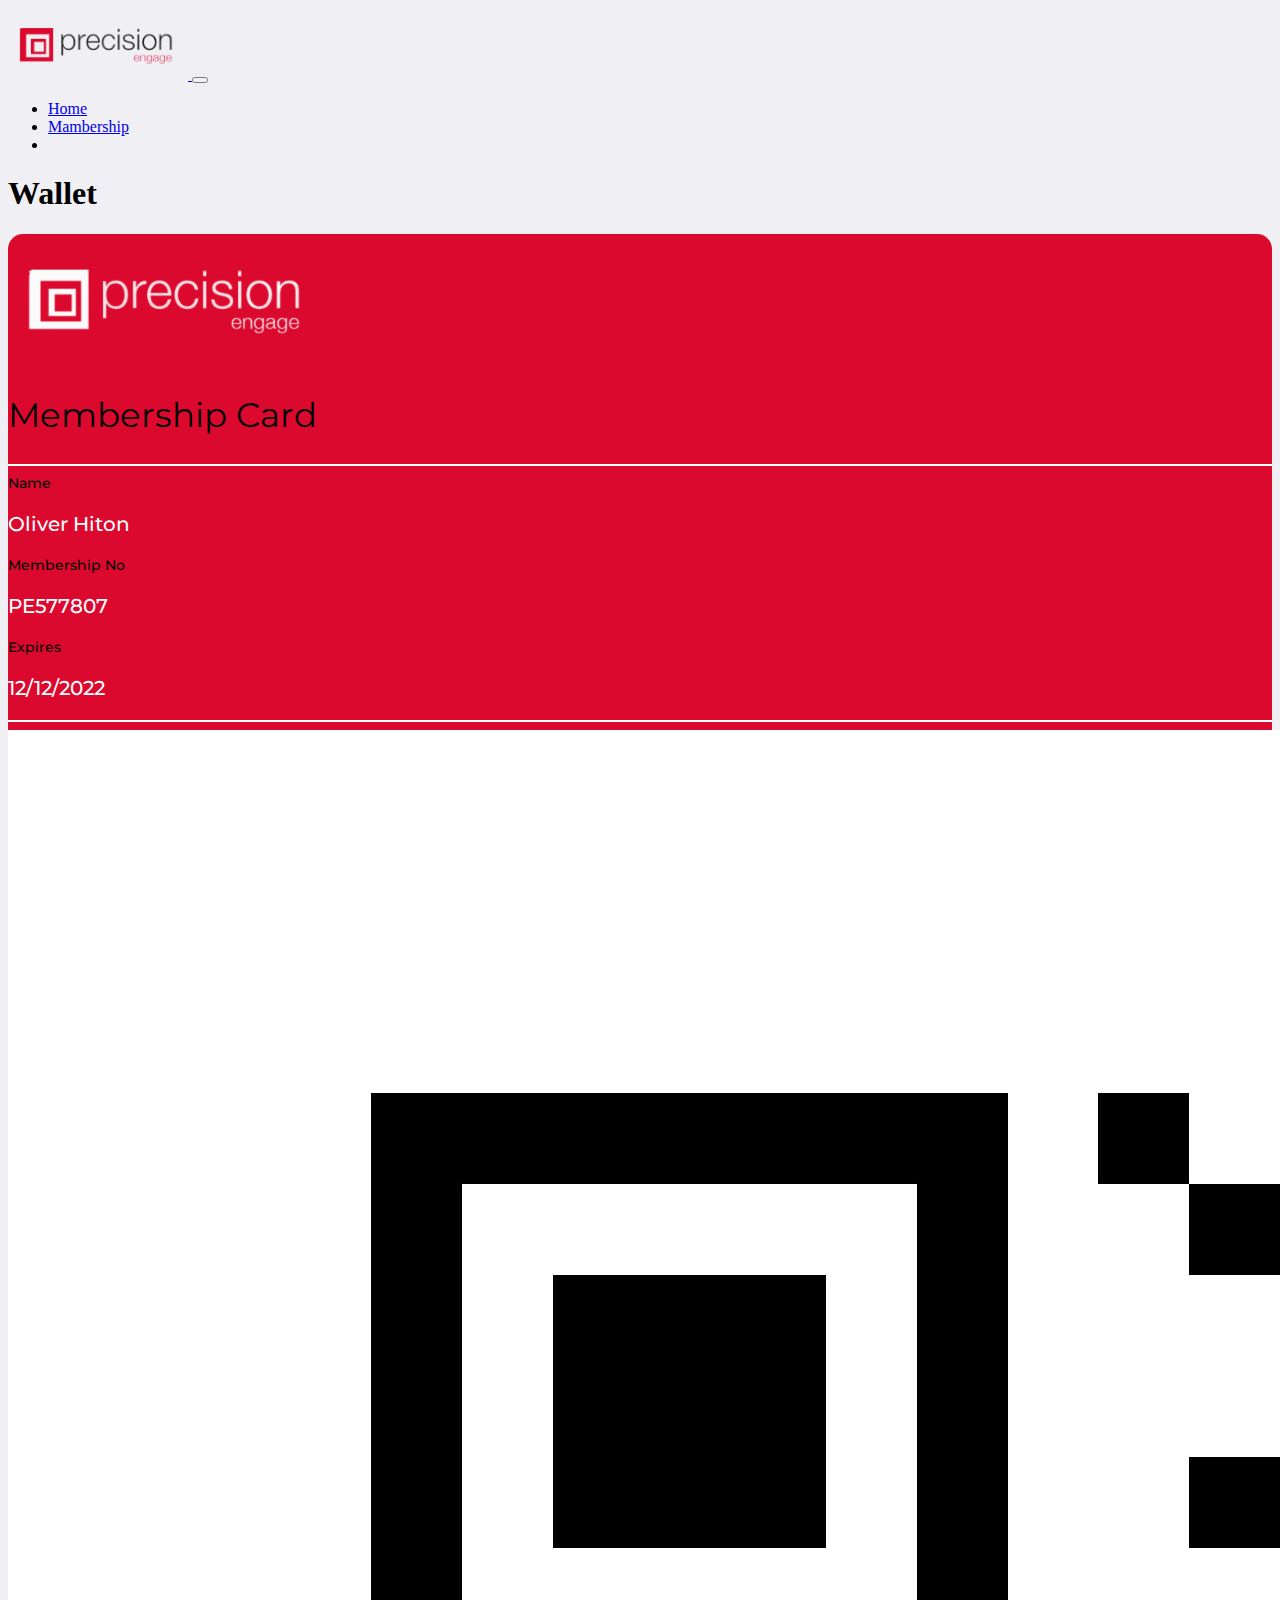
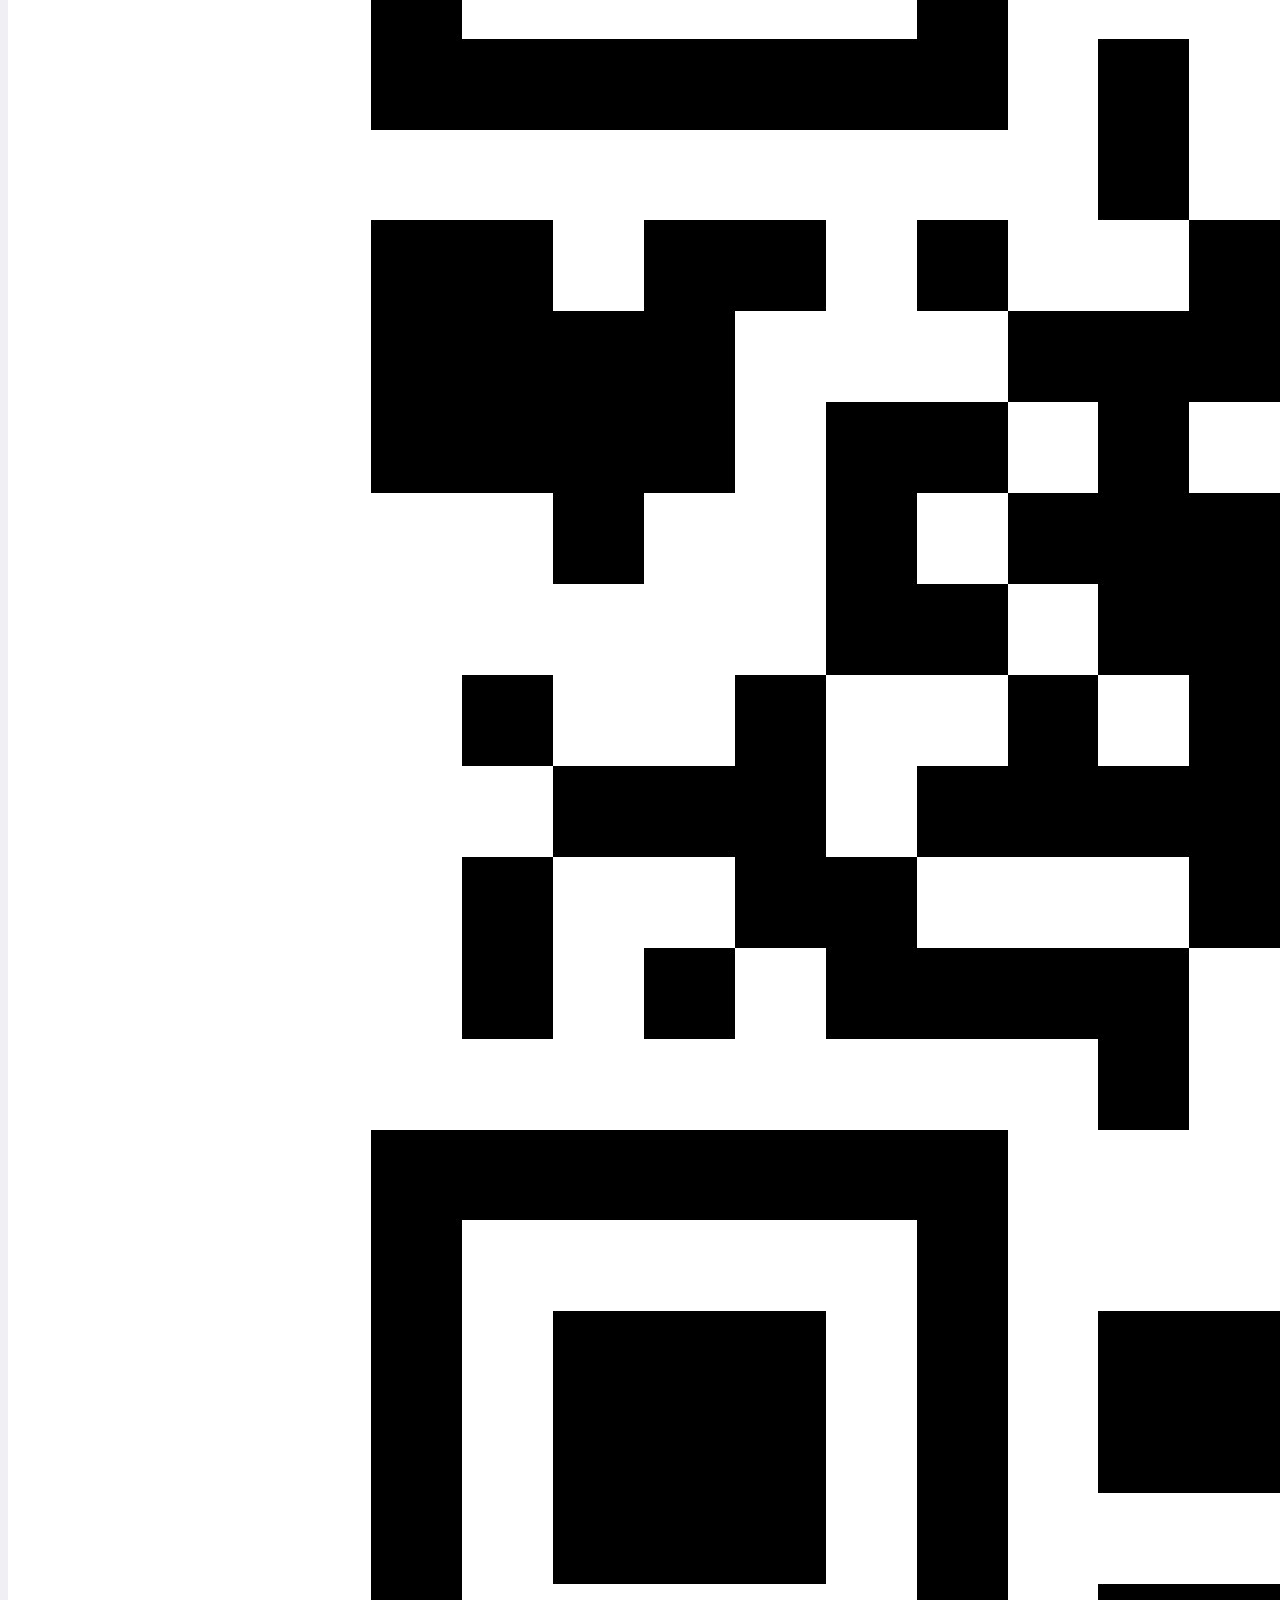
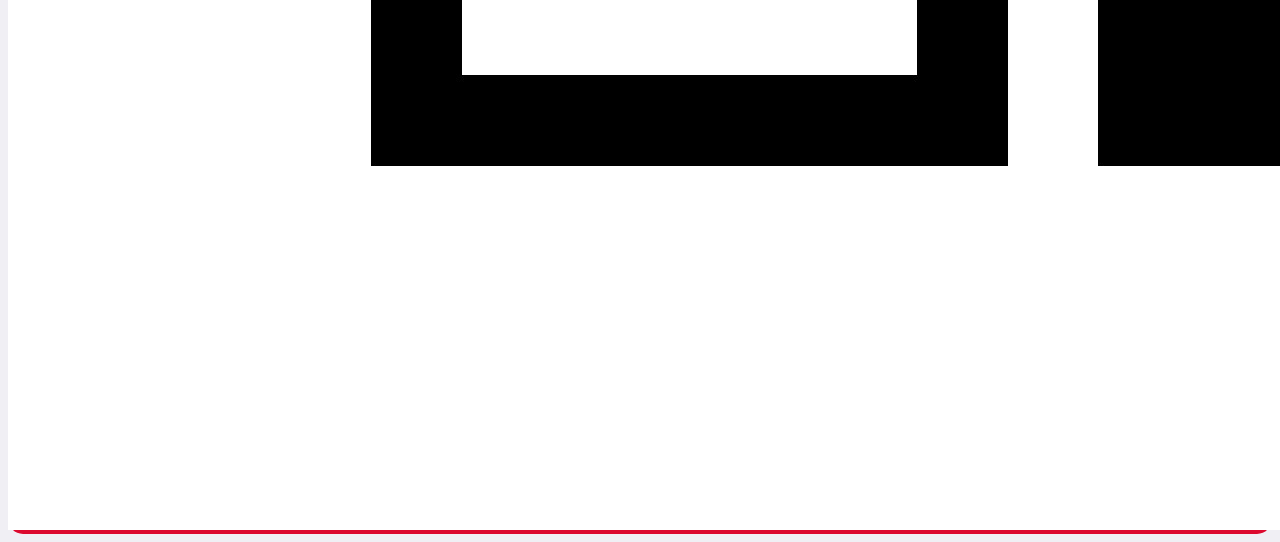
<file: wallet.html>
<!DOCTYPE html>
<html lang="en">
  <head>
    <!-- Required meta tags -->
    <meta charset="utf-8" />
    <meta name="viewport" content="width=device-width, initial-scale=1" />

    <!-- Bootstrap CSS -->
    <link
      href="https://cdn.jsdelivr.net/npm/bootstrap@5.0.2/dist/css/bootstrap.min.css"
      rel="stylesheet"
      integrity="sha384-EVSTQN3/azprG1Anm3QDgpJLIm9Nao0Yz1ztcQTwFspd3yD65VohhpuuCOmLASjC"
      crossorigin="anonymous"
    />
    <link rel="stylesheet" href="./asset/style.css" />

    <title>Digital Mambership - Wallet</title>
  </head>
  <body>
    <header>
      <nav class="navbar navbar-expand-lg navbar-light bg-light">
        <div class="container">
          <a class="navbar-brand" href="#">
            <img src="./asset/img/logo.png" alt="" width="180px" />
          </a>
          <button
            class="navbar-toggler border-0"
            type="button"
            data-bs-toggle="collapse"
            data-bs-target="#navbarSupportedContent"
            aria-controls="navbarSupportedContent"
            aria-expanded="false"
            aria-label="Toggle navigation"
          >
            <span class="navbar-toggler-icon"></span>
          </button>
          <div class="collapse navbar-collapse" id="navbarSupportedContent">
            <ul class="navbar-nav me-auto mb-2 mb-lg-0">
              <li class="nav-item">
                <a
                  class="nav-link active"
                  aria-current="page"
                  href="./index.html"
                  >Home</a
                >
              </li>
              <li class="nav-item">
                <a
                  class="nav-link active"
                  aria-current="page"
                  href="./membership.html"
                  >Mambership</a
                >
              </li>
              <li class="nav-item">
                <a
                  class="nav-link active"
                  aria-current="page"
                  href="./index.html"
                ></a>
              </li>
            </ul>
          </div>
        </div>
      </nav>
    </header>

    <section class="container mt-5">
      <h1 class="py-3">Wallet</h1>
      <div class="card p-4 rounded-extra border-0 bg-red">
        <div class="text-md-end text-center">
          <img
            src="./asset/img/white_logo.png"
            alt="Logo"
            class="img-fluid"
            style="max-width: 320px"
          />
        </div>

        <div class="card-body">
          <div class="row d-flex align-items-center">
            <div class="col-md-7 text-center text-md-start">
              <h2 class="text-white text-start wallet-tittle">
                Membership Card
              </h2>
              <hr class="custom_hr" />

              <div class="wallet-card">
                <label class="text-start">Name</label>
                <p class="mb-4 text-start">Oliver Hiton</p>
              </div>
              <div class="wallet-card">
                <label class="text-start">Membership No</label>
                <p class="mb-4 text-start">PE577807</p>
              </div>
              <div class="wallet-card">
                <label class="text-start">Expires</label>
                <p class="mb-4 text-start">12/12/2022</p>
              </div>

              <hr class="custom_hr" />
            </div>
            <div class="col-md-5 text-center mt-5">
              <img
                style="background-color: #fff"
                src="./asset/img/R.png"
                alt="Membership Logo"
                class="img-fluid w-50"
              />
            </div>
          </div>
        </div>
      </div>
    </section>

    <!-- Option 1: Bootstrap Bundle with Popper -->
    <script
      src="https://cdn.jsdelivr.net/npm/bootstrap@5.0.2/dist/js/bootstrap.bundle.min.js"
      integrity="sha384-MrcW6ZMFYlzcLA8Nl+NtUVF0sA7MsXsP1UyJoMp4YLEuNSfAP+JcXn/tWtIaxVXM"
      crossorigin="anonymous"
    ></script>

    <!-- Option 2: Separate Popper and Bootstrap JS -->
    <!--
    <script src="https://cdn.jsdelivr.net/npm/@popperjs/core@2.9.2/dist/umd/popper.min.js" integrity="sha384-IQsoLXl5PILFhosVNubq5LC7Qb9DXgDA9i+tQ8Zj3iwWAwPtgFTxbJ8NT4GN1R8p" crossorigin="anonymous"></script>
    <script src="https://cdn.jsdelivr.net/npm/bootstrap@5.0.2/dist/js/bootstrap.min.js" integrity="sha384-cVKIPhGWiC2Al4u+LWgxfKTRIcfu0JTxR+EQDz/bgldoEyl4H0zUF0QKbrJ0EcQF" crossorigin="anonymous"></script>
    -->
  </body>
</html>
</file>
<file: asset/style.css>
@import url('https://fonts.googleapis.com/css2?family=Montserrat:ital,wght@0,100..900;1,100..900&display=swap');

body {
    background-color: #f0eff4 !important;
}

.profile-image {
    width: 80px;
    height: 80px;
}

.text-tittle {
    font-weight: 650;
    font-family: "Montserrat", serif;
    font-optical-sizing: auto;
    font-style: normal;
    font-size: 60px;
}




@media (max-width: 575px) {
    .text-tittle {
        font-size: 35px;
        line-height: 1.5;
        padding: 0 15px;
    }
}


/* Mambership Page */

.form-control {
    background-color: #fff;
    border: 0px solid #fff !important;
    align-items: start;
    font-weight: 800;
    color: #000;
    font-family: "Montserrat", serif;
    font-optical-sizing: auto;
    font-style: normal;
}

label {
    width: 100%;
    align-items: start;
    font-weight: 450;
    color: #000;
    font-family: "Montserrat", serif;
    font-optical-sizing: auto;
    font-style: normal;
}

.background-section {
    background-size: cover;
    background-position: center;
}

.rounded-extra {
    border-radius: 15px !important;
}

.custom_hr {
    border: 1px solid #ffffff !important;
}

.custom-submit-btn {
    width: 50%;
}

@media (min-width: 992px) {
    .custom-submit-btn {
        width: 25%;
    }
}


@media (max-width: 575px) {
    .background-section {
        display: none;
    }
}

/** Wallet Card **/

.wallet-card label {
    font-size: 14px;
    font-weight: 500;
    color: #000000;
    font-family: "Montserrat", serif;
    font-optical-sizing: auto;
    font-style: normal;
}

.wallet-tittle {
    font-size: 34px;
    font-weight: 400 !important;
    color: #000000;
    font-family: "Montserrat", serif;
    font-optical-sizing: auto;
    font-style: normal;
}

.wallet-card p {
    font-size: 20px;
    font-weight: 500;
    color: #fff;
    font-family: "Montserrat", serif;
    font-optical-sizing: auto;
    font-style: normal;
}

.my-membership {
    font-weight: 500;
    color: #000;
    font-family: "Montserrat", serif;
    font-optical-sizing: auto;
    font-style: normal;
}

.background-section {
    height: 10vh;
    background-image: url('./img/location.png');
    background-size: cover;
    background-position: center;
}

@media (max-width: 576px) {
    .profile-image {
        width: 80px;
        height: 80px;
    }

    .col-12 {
        text-align: center;
    }
}

.bg-red {
    background-color: #dc092e !important;
}

.img-store .custom-image {
    max-width: 200px;
    width: 100%;
}

@media (max-width: 768px) {
    .custom-image {
        max-width: 120px;
        /* Adjust this value as needed */
    }
}
</file>
